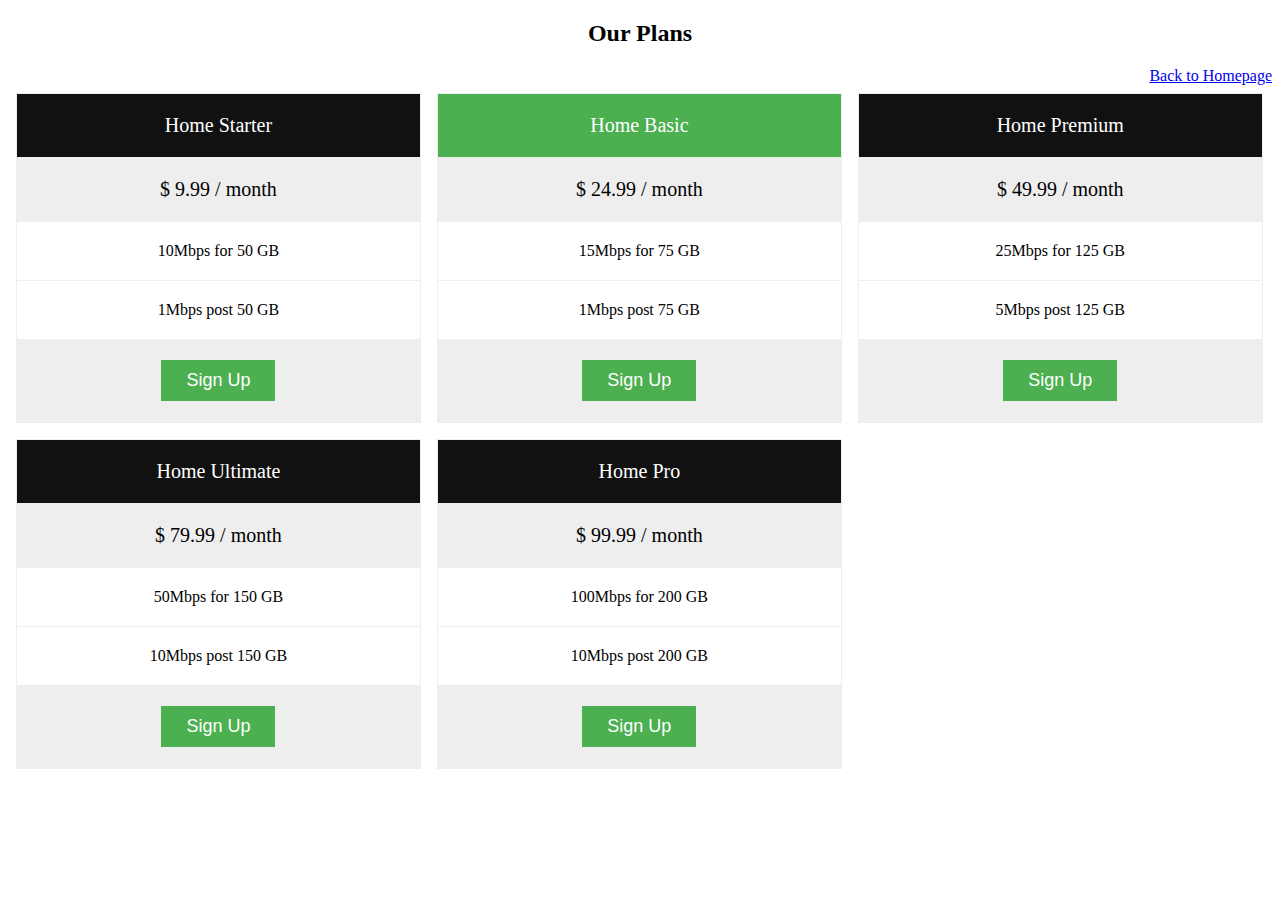
<file: Packages.html>
<!DOCTYPE html>
<html>
<head>
<meta name="viewport" content="width=device-width, initial-scale=1.0">
<style>
* {
    box-sizing: border-box;
}

.columns {
    float: left;
    width: 33.3%;
    padding: 8px;
}

.price {
    list-style-type: none;
    border: 1px solid #eee;
    margin: 0;
    padding: 0;
    -webkit-transition: 0.3s;
    transition: 0.3s;
}

.price:hover {
    box-shadow: 0 8px 12px 0 rgba(0,0,0,0.2)
}

.price .header {
    background-color: #111;
    color: white;
    font-size: 20px;
}

.price li {
    border-bottom: 1px solid #eee;
    padding: 20px;
    text-align: center;
}

.price .grey {
    background-color: #eee;
    font-size: 20px;
}

input[type=submit] {
    background-color: #4CAF50;
    border: none;
    color: white;
    padding: 10px 25px;
    text-align: center;
    text-decoration: none;
    font-size: 18px;
}

@media only screen and (max-width: 600px) {
    .columns {
        width: 100%;
    }
}
</style>
</head>
<body>

<h2 style="text-align:center">Our Plans</h2>
<a href="index.html" style="float:right;">Back to Homepage</a>
<br>
<form method = "post" >
<div class="columns">
  <ul class="price">
    <li class="header">Home Starter</li>
    <li class="grey">$ 9.99 / month</li>
    <li>10Mbps for 50 GB</li>
    <li>1Mbps post 50 GB</li>
    <li class="grey"><input type="submit" value="Sign Up" name="starter"></li>
  </ul>
</div>

<div class="columns">
  <ul class="price">
    <li class="header" style="background-color:#4CAF50">Home Basic</li>
    <li class="grey">$ 24.99 / month</li>
    <li>15Mbps for 75 GB</li>
    <li>1Mbps post 75 GB</li>
    <li class="grey"><input type="submit" value="Sign Up" name="basic"></li>
  </ul>
</div>

<div class="columns">
  <ul class="price">
    <li class="header">Home Premium</li>
    <li class="grey">$ 49.99 / month</li>
    <li>25Mbps for 125 GB</li>
    <li>5Mbps post 125 GB</li>
    <li class="grey"><input type="submit" value="Sign Up" name="premium"></li>
  </ul>
</div>

<div class="columns">
  <ul class="price">
    <li class="header">Home Ultimate</li>
    <li class="grey">$ 79.99 / month</li>
    <li>50Mbps for 150 GB</li>
    <li>10Mbps post 150 GB</li>
    <li class="grey"><input type="submit" value="Sign Up" name="ultimate"></li>
  </ul>
</div>

<div class="columns">
  <ul class="price">
    <li class="header">Home Pro</li>
    <li class="grey">$ 99.99 / month</li>
    <li>100Mbps for 200 GB</li>
    <li>10Mbps post 200 GB</li>
    <li class="grey"><input type="submit" value="Sign Up" name="pro"></li>
  </ul>
</div>
</form>

</body>
</html>
</file>
